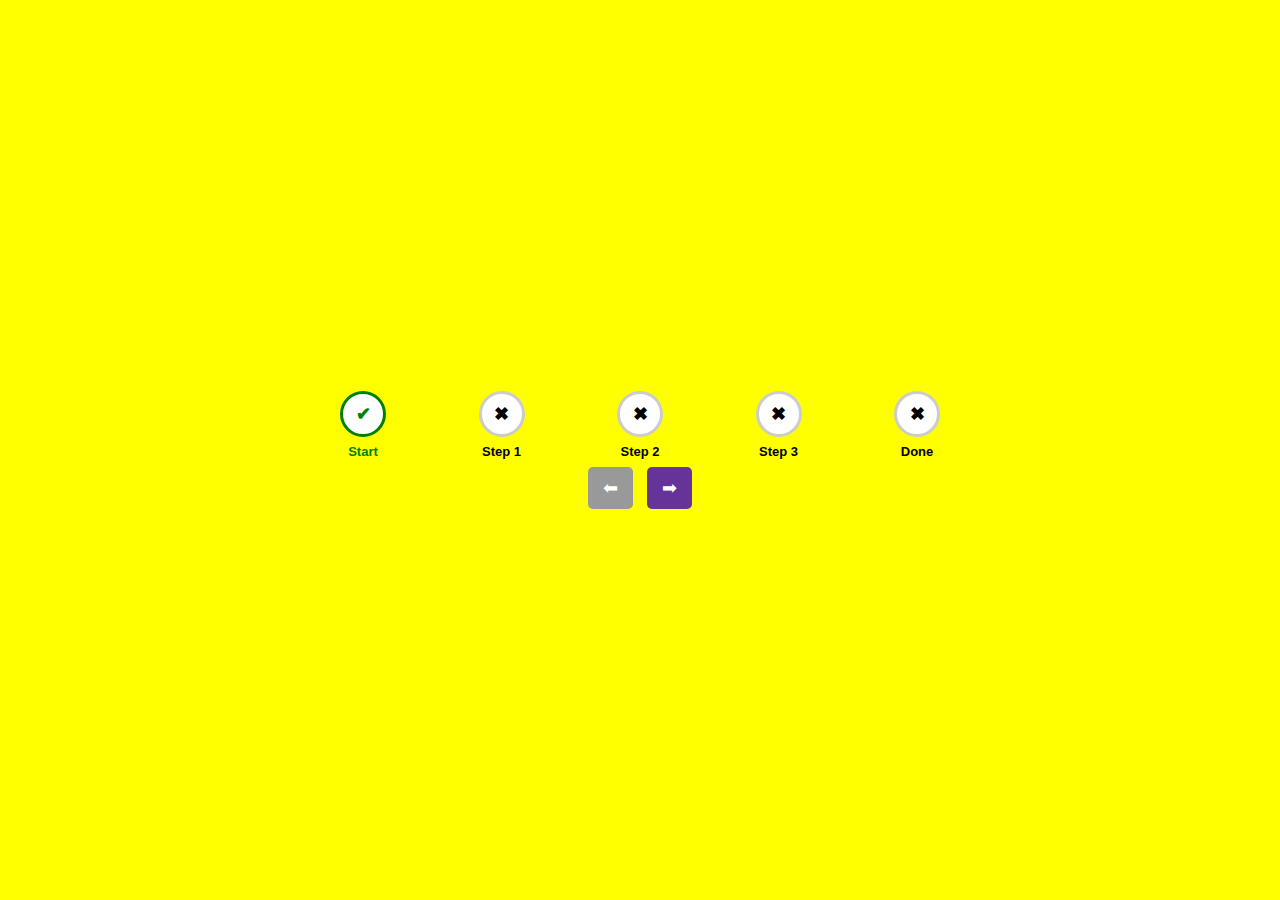
<file: index.html>
<!DOCTYPE html>
<html lang="en">
<head>
  <meta charset="UTF-8">
  <title>Step Progress Bar</title>
  <link rel="stylesheet" href="style.css">
</head>
<body>
  <div class="container">
    <div class="progress-container">
      <div class="progress" id="progress"></div>
      <div class="circle active"><span class="icon">✔</span><span class="label">Start</span></div>
      <div class="circle"><span class="icon">✖</span><span class="label">Step 1</span></div>
      <div class="circle"><span class="icon">✖</span><span class="label">Step 2</span></div>
      <div class="circle"><span class="icon">✖</span><span class="label">Step 3</span></div>
      <div class="circle"><span class="icon">✖</span><span class="label">Done</span></div>
    </div>

    <div class="buttons">
      <button id="prev" disabled>⬅</button>
      <button id="next">➡</button>
    </div>
  </div>

  <script src="script.js"></script>
</body>
</html>
</file>
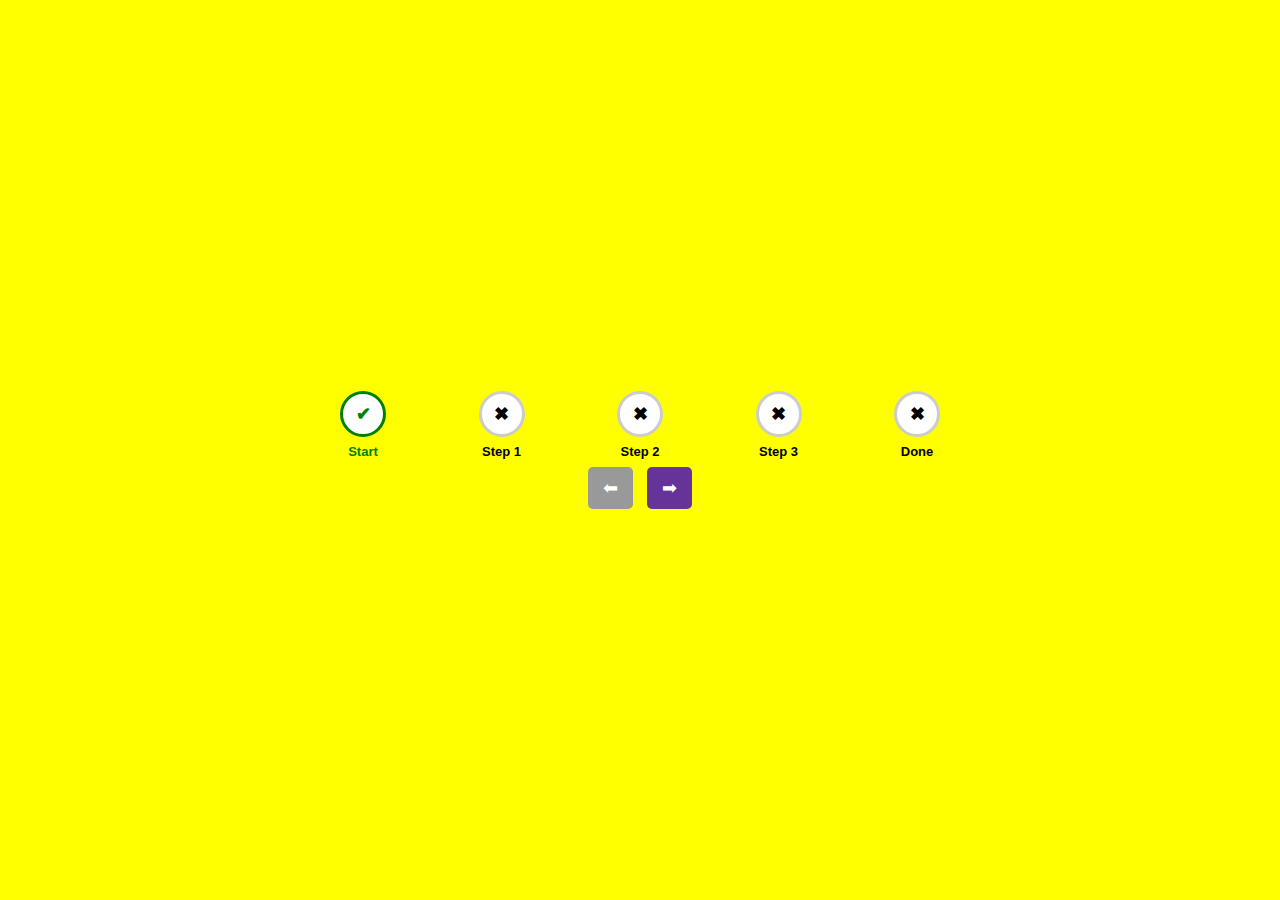
<file: task5.html>
<!DOCTYPE html>
<html lang="en">
<head>
  <meta charset="UTF-8">
  <title>Step Progress Bar</title>
  <link rel="stylesheet" href="task5.css">
</head>
<body>
  <div class="container">
    <div class="progress-container">
      <div class="progress" id="progress"></div>
      <div class="circle active"><span class="icon">✔</span><span class="label">Start</span></div>
      <div class="circle"><span class="icon">✖</span><span class="label">Step 1</span></div>
      <div class="circle"><span class="icon">✖</span><span class="label">Step 2</span></div>
      <div class="circle"><span class="icon">✖</span><span class="label">Step 3</span></div>
      <div class="circle"><span class="icon">✖</span><span class="label">Done</span></div>
    </div>

    <div class="buttons">
      <button id="prev" disabled>⬅</button>
      <button id="next">➡</button>
    </div>
  </div>

  <script src="task5.js"></script>
</body>
</html>
</file>
<file: style.css>
body {
  background-color: yellow;
  font-family: Arial, sans-serif;
  display: flex;
  justify-content: center;
  align-items: center;
  height: 100vh;
  margin: 0;
}

.container {
  text-align: center;
}

.progress-container {
  display: flex;
  justify-content: space-between;
  position: relative;
  width: 600px;
  margin: auto;
  margin-bottom: 30px;
}

.progress {
  position: absolute;
  top: 50%;
  left: 0;
  height: 4px;
  background-color: green;
  z-index: -1;
  width: 0%;
  transform: translateY(-50%);
  transition: 0.3s ease;
}

.circle {
  background-color: white;
  border: 3px solid #ccc;
  border-radius: 50%;
  height: 40px;
  width: 40px;
  display: flex;
  flex-direction: column;
  justify-content: center;
  align-items: center;
  position: relative;
  font-weight: bold;
}

.circle .icon {
  font-size: 18px;
}

.circle .label {
  position: absolute;
  top: 50px;
  font-size: 13px;
 
  
}
.circle .label:active{
color: green;
opacity:1;
}


.circle.active {
  border-color: green;
  color: green;
}

.buttons button {
  background-color: rebeccapurple;
  color: white;
  border: none;
  padding: 10px 15px;
  margin: 0 5px;
  border-radius: 5px;
  cursor: pointer;
  font-size: 18px;
}

.buttons button:disabled {
  background-color: #999;
  cursor: not-allowed;
}
</file>
<file: task5.css>
body {
  background-color: yellow;
  font-family: Arial, sans-serif;
  display: flex;
  justify-content: center;
  align-items: center;
  height: 100vh;
  margin: 0;
}

.container {
  text-align: center;
}

.progress-container {
  display: flex;
  justify-content: space-between;
  position: relative;
  width: 600px;
  margin: auto;
  margin-bottom: 30px;
}

.progress {
  position: absolute;
  top: 50%;
  left: 0;
  height: 4px;
  background-color: green;
  z-index: -1;
  width: 0%;
  transform: translateY(-50%);
  transition: 0.3s ease;
}

.circle {
  background-color: white;
  border: 3px solid #ccc;
  border-radius: 50%;
  height: 40px;
  width: 40px;
  display: flex;
  flex-direction: column;
  justify-content: center;
  align-items: center;
  position: relative;
  font-weight: bold;
}

.circle .icon {
  font-size: 18px;
}

.circle .label {
  position: absolute;
  top: 50px;
  font-size: 13px;
 
  
}
.circle .label:active{
color: green;
opacity:1;
}


.circle.active {
  border-color: green;
  color: green;
}

.buttons button {
  background-color: rebeccapurple;
  color: white;
  border: none;
  padding: 10px 15px;
  margin: 0 5px;
  border-radius: 5px;
  cursor: pointer;
  font-size: 18px;
}

.buttons button:disabled {
  background-color: #999;
  cursor: not-allowed;
}
</file>
